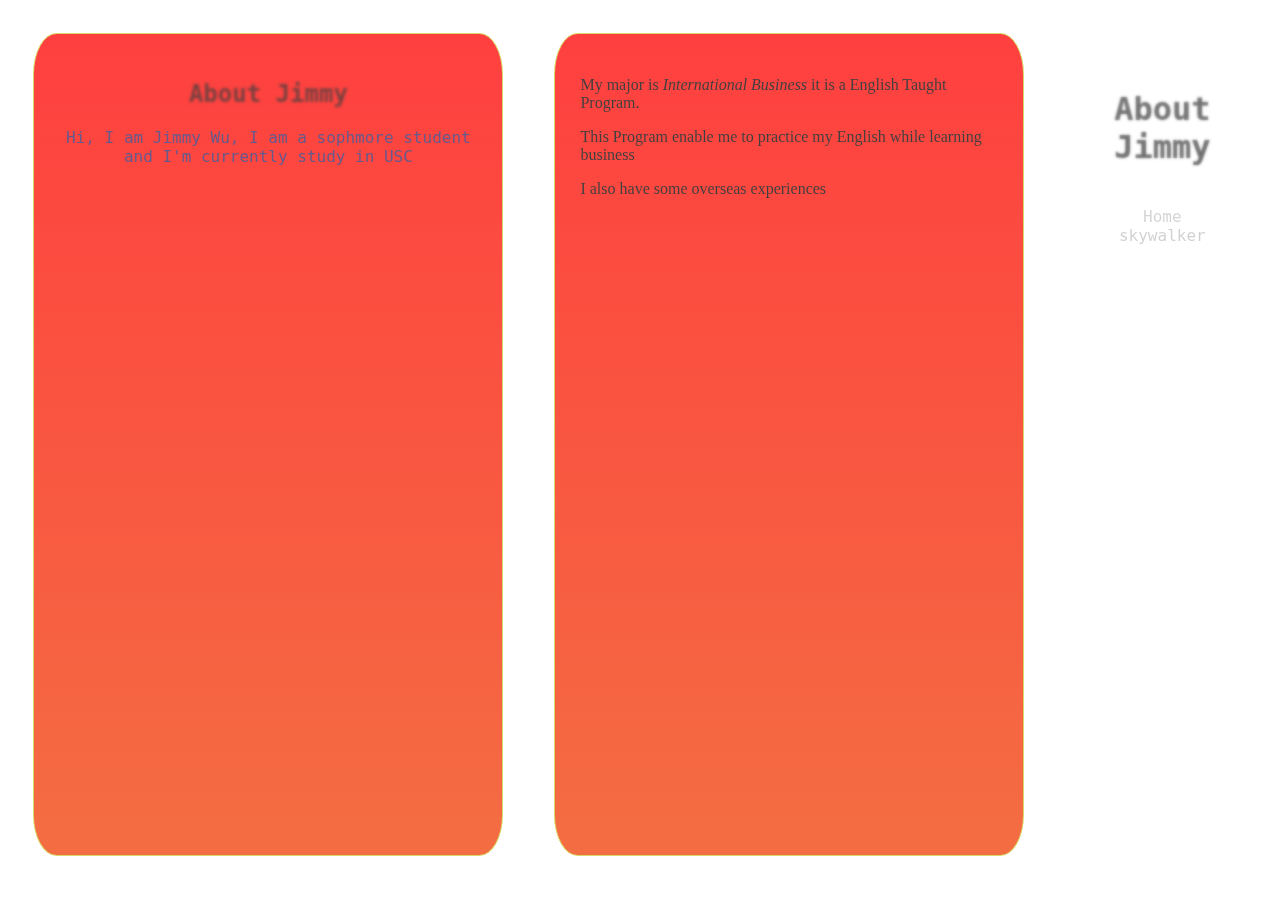
<file: html/about.html>
<!DOCTYPE html>

<html>
    <head>
        <link rel="stylesheet" type="text/css" href="../css/appstyle.css">
        <title>site of JFS</title>
    </head>

    <body>
        <div id="main">
            <article class="font">
                <h2 class="header">About Jimmy</h2>
                <p>Hi, I am Jimmy Wu, I am a sophmore student and I'm currently study in USC</br>
                </br>
                </p>
            </article>

            <nav class="font">
                <h1 class="header">About Jimmy</h1>
                </br>
                <a href="../index.html">Home</br></a> 
                 <a href="skywalker.html">skywalker</br></a>
            </nav>

            <article>
  <p>
     My major is <cite>International Business</cite> it is a English Taught Program.
  </p>
  <aside>
    <p>
      This Program enable me to practice my English while learning business
    </p>
  </aside>
  <p>
    I also have some overseas experiences
  </p>
</article>


        </div>
    </body>
</html>
</file>
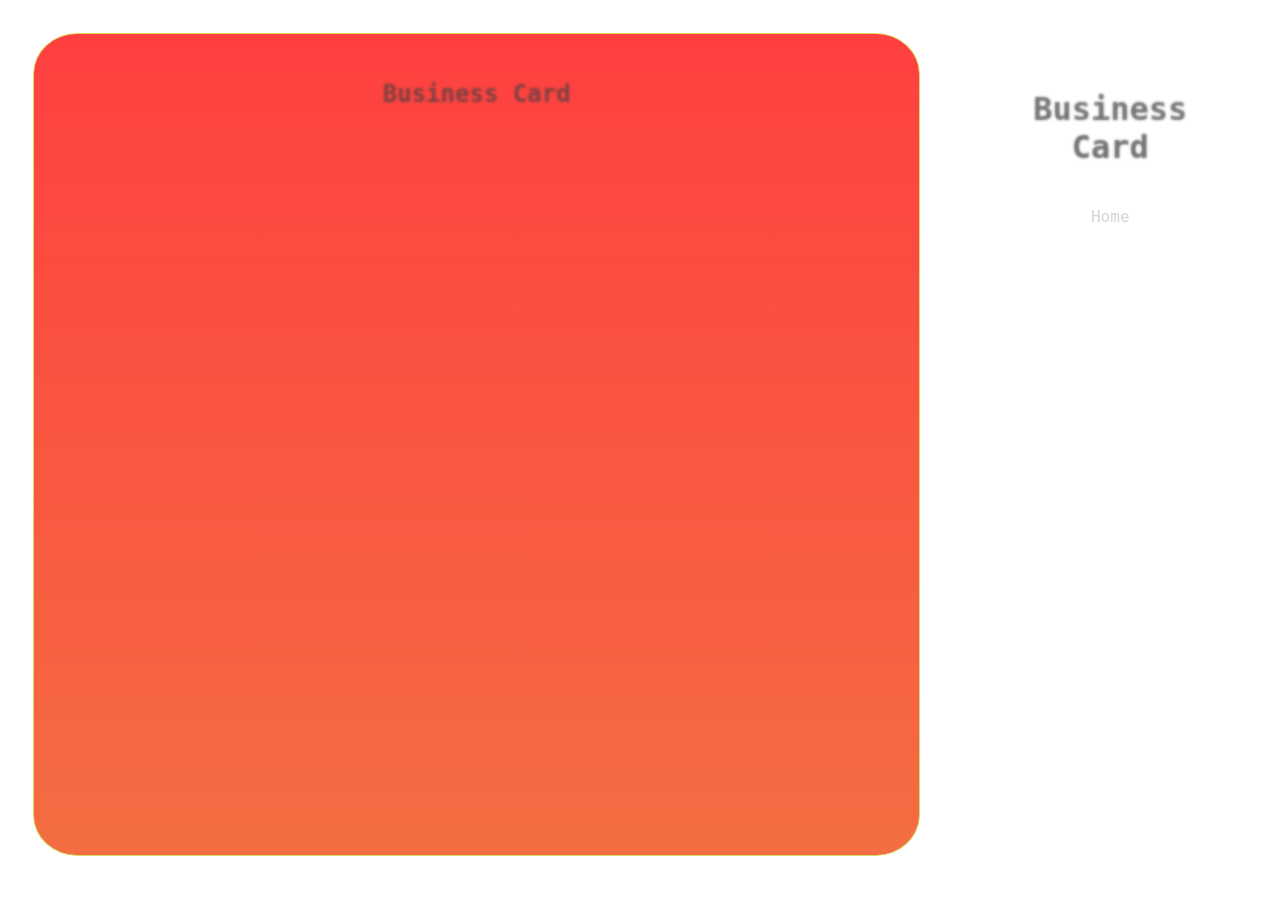
<file: html/p5.js_iframe.html>
<!DOCTYPE html> 

<html> 
    <head> 
        <link rel="stylesheet" type="text/css" href="../css/appstyle.css"> 
        <title>site of JFS</title> 
    </head> 

    <body> 
        <div id="main"> 
            <article class="font"> 
                <h2 class="header">Business Card</h2> 
                <p></br> 
                </br> 
                <iframe width="700" height="500" src="https://slimjim05.github.io/business-card/" frameborder="0" allowfullscreen></iframe> 

                </p> 
            </article> 

            <nav class="font"> 
                <h1 class="header">Business Card</h1> 
                </br> 
                <a href="../index.html">Home</br></a>  
            </nav> 

        </div> 
    </body> 
</html>
</file>
<file: css/appstyle.css>
html {
  height:99%;
  width:99%;
}

body {
  height: 99%;
  width: 99%; 
  position: absolute;
  z-index: 1;

}
/* use # for an ID name */

#main {
 min-height: 98%;
 max-height: 98%;
 margin: 0px;
 padding: 0px;
 display: flex;
 flex-flow: row;
 opacity: 0.75; 
 }

#main > nav {
 margin: 2%;
 padding: 2%;
 border: 10px solid #ffffff;
 border-radius: 5%;
 background: -webkit-linear-gradient(#eee, #333);
  -webkit-background-clip: text;
  -webkit-text-fill-color: transparent;
 flex: 0.5 0.5 0;
 order: 2;
 }

#main > article {
 margin: 2%;
 padding: 2%;
 border: 1px solid #cccc33;
 background-image:
    linear-gradient(
      red, #f03d03
      
    );
    
 border-radius: 5%;
 flex: 2 1 0;
 order: 1;
 overflow: scroll;
 }

 #image-main {
  position:relative; 
  margin-left:2.5%;
  margin-top: 1.5%; 
  max-height: 95%;
  max-width: 95%;
  min-height: 95%;
  min-width: 95%;
  z-index: 1;
  } 

 .font {
  font-family: Consolas, monaco, monospace;
  text-align: center;
  font-size: 20;
  text-indent: 0%;
  color: #326;
  }


 .header {
  text-align: center;
  color: transparent;
   text-shadow: 0 0 3px rgba(0,0,0,0.7);
 }

 

  
/* Too narrow to support three columns */
@media all and (max-width: 640px) {

 #main {
  flex-flow: column;
  flex-direction: column;
 }

 #main > article, #main > nav { 
  order: 0;
 }

 #main > nav, #main > header {
  min-height: 50px;
  max-height: 50px;
 }

 
};
</file>
